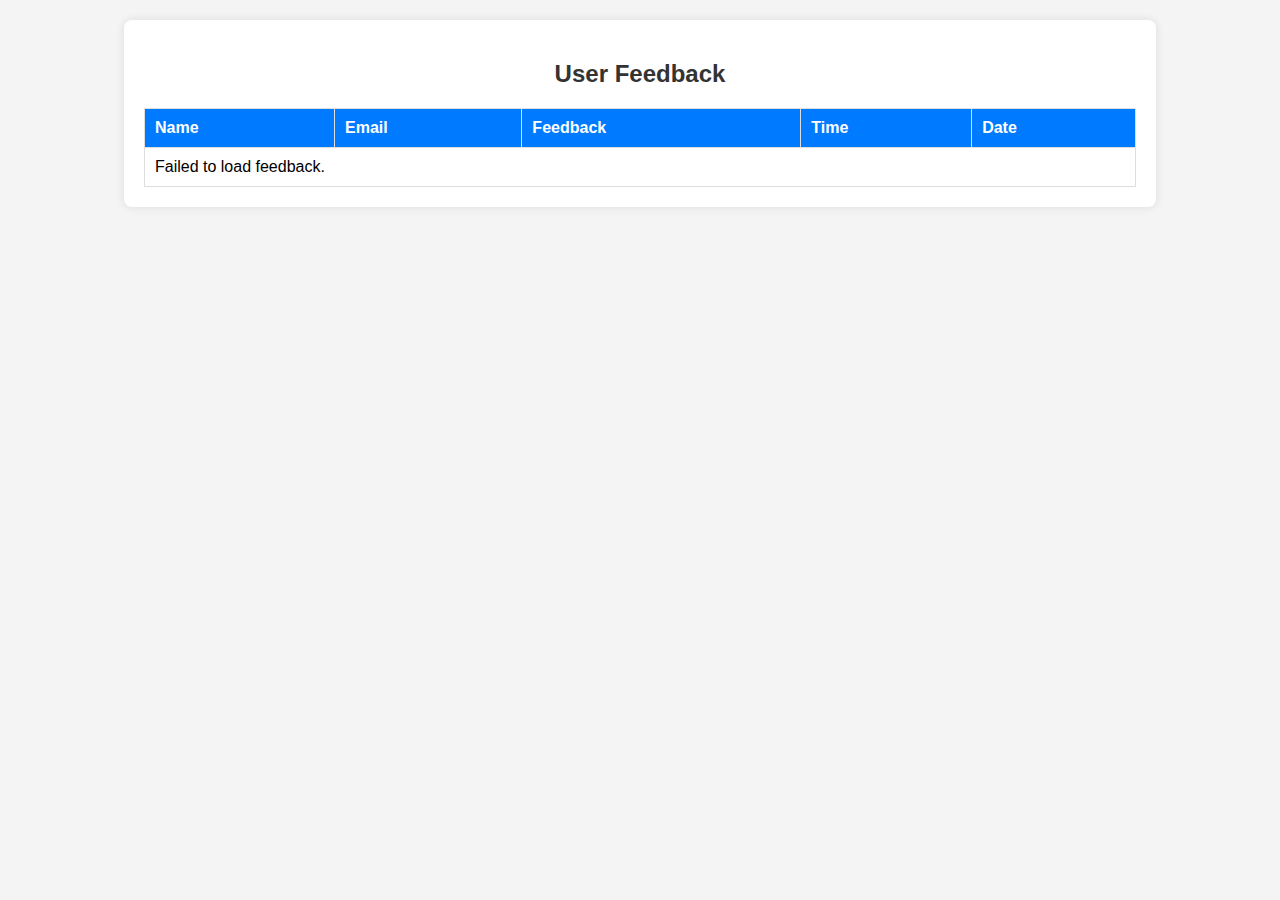
<file: index.html>
<!DOCTYPE html>
<html lang="en">

<head>
    <meta charset="UTF-8" />
    <meta name="viewport" content="width=device-width, initial-scale=1.0" />
    <title>Feedback List</title>
    <style>
        body {
            font-family: Arial, sans-serif;
            background-color: #f4f4f4;
            margin: 0;
            padding: 20px;
            text-align: center;
        }
        
        .container {
            width: 80%;
            margin: auto;
            background: white;
            padding: 20px;
            border-radius: 8px;
            box-shadow: 0 0 10px rgba(0, 0, 0, 0.1);
        }
        
        h2 {
            color: #333;
        }
        
        table {
            width: 100%;
            border-collapse: collapse;
            margin-top: 20px;
        }
        
        th,
        td {
            border: 1px solid #ddd;
            padding: 10px;
            text-align: left;
        }
        
        th {
            background-color: #007bff;
            color: white;
        }
        
        tr:nth-child(even) {
            background-color: #f9f9f9;
        }
        
        tr:hover {
            background-color: #f1f1f1;
        }
    </style>
</head>

<body>
    <div class="container">
        <h2>User Feedback</h2>
        <table id="feedbackTable">
            <thead>
                <tr>
                    <th>Name</th>
                    <th>Email</th>
                    <th>Feedback</th>
                    <th>Time</th>
                    <th>Date</th>
                    <!-- Fixed missing Date column -->
                </tr>
            </thead>
            <tbody id="feedbackBody">
                <!-- Feedback rows will be inserted here -->
            </tbody>
        </table>
    </div>

    <script>
        document.addEventListener("DOMContentLoaded", function() {
            const API_URL = "https://feedback-backend-by68.onrender.com/get-fb"; // Make sure Flask is running
            const feedbackBody = document.getElementById("feedbackBody");

            async function fetchFeedbacks() {
                try {
                    const response = await fetch(API_URL);
                    if (!response.ok) {
                        throw new Error("Network response was not ok");
                    }

                    const data = await response.json();
                    feedbackBody.innerHTML = ""; // Clear previous content

                    if (!data.feedback_list || data.feedback_list.length === 0) {
                        feedbackBody.innerHTML = `<tr><td colspan="5">No feedback available.</td></tr>`;
                    } else {
                        data.feedback_list.forEach((fb) => {
                            const row = document.createElement("tr");

                            row.innerHTML = `
                                <td>${fb.name}</td>
                                <td>${fb.email}</td>
                                <td>${fb.feedback}</td>
                                <td>${fb.time}</td>
                                <td>${fb.date}</td>
                            `;

                            feedbackBody.appendChild(row);
                        });
                    }
                } catch (error) {
                    console.error("Error fetching feedback:", error);
                    feedbackBody.innerHTML = `<tr><td colspan="5">Failed to load feedback.</td></tr>`;
                }
            }

            fetchFeedbacks(); // Fetch data when page loads
        });
    </script>
</body>

</html>
</file>
